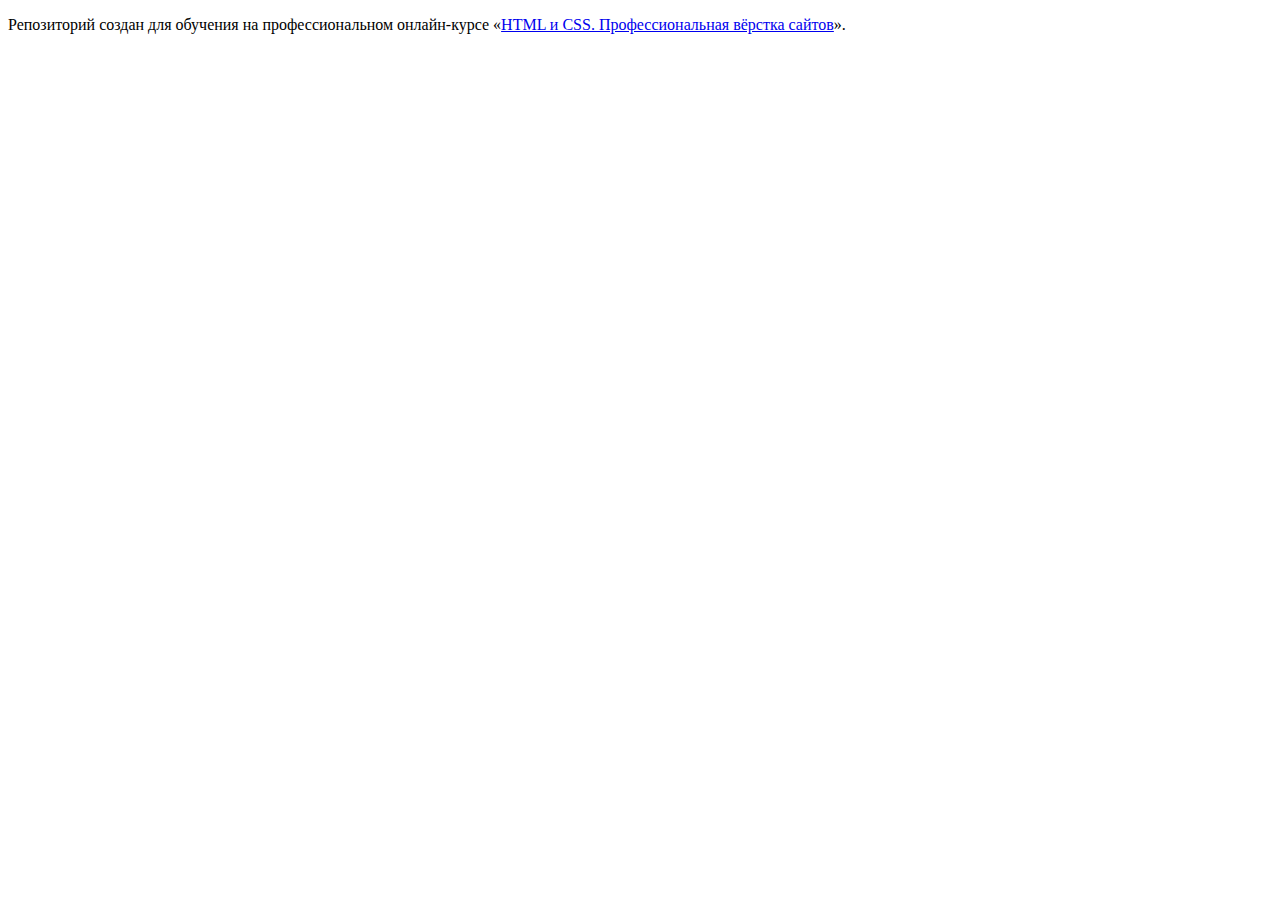
<file: 1/index.html>
<!DOCTYPE html>
<html lang="ru">
  <head>
    <meta charset="utf-8">
    <title>HTML Academy: Седона</title>
    <base href="https://htmlacademy-htmlcss.github.io/2333387-sedona-37/1/">
</head>
  <body>

    <p>Репозиторий создан для обучения на профессиональном онлайн‑курсе «<a href="https://htmlacademy.ru/intensive/htmlcss">HTML и CSS. Профессиональная вёрстка сайтов</a>».</p>

  </body>
</html>
</file>
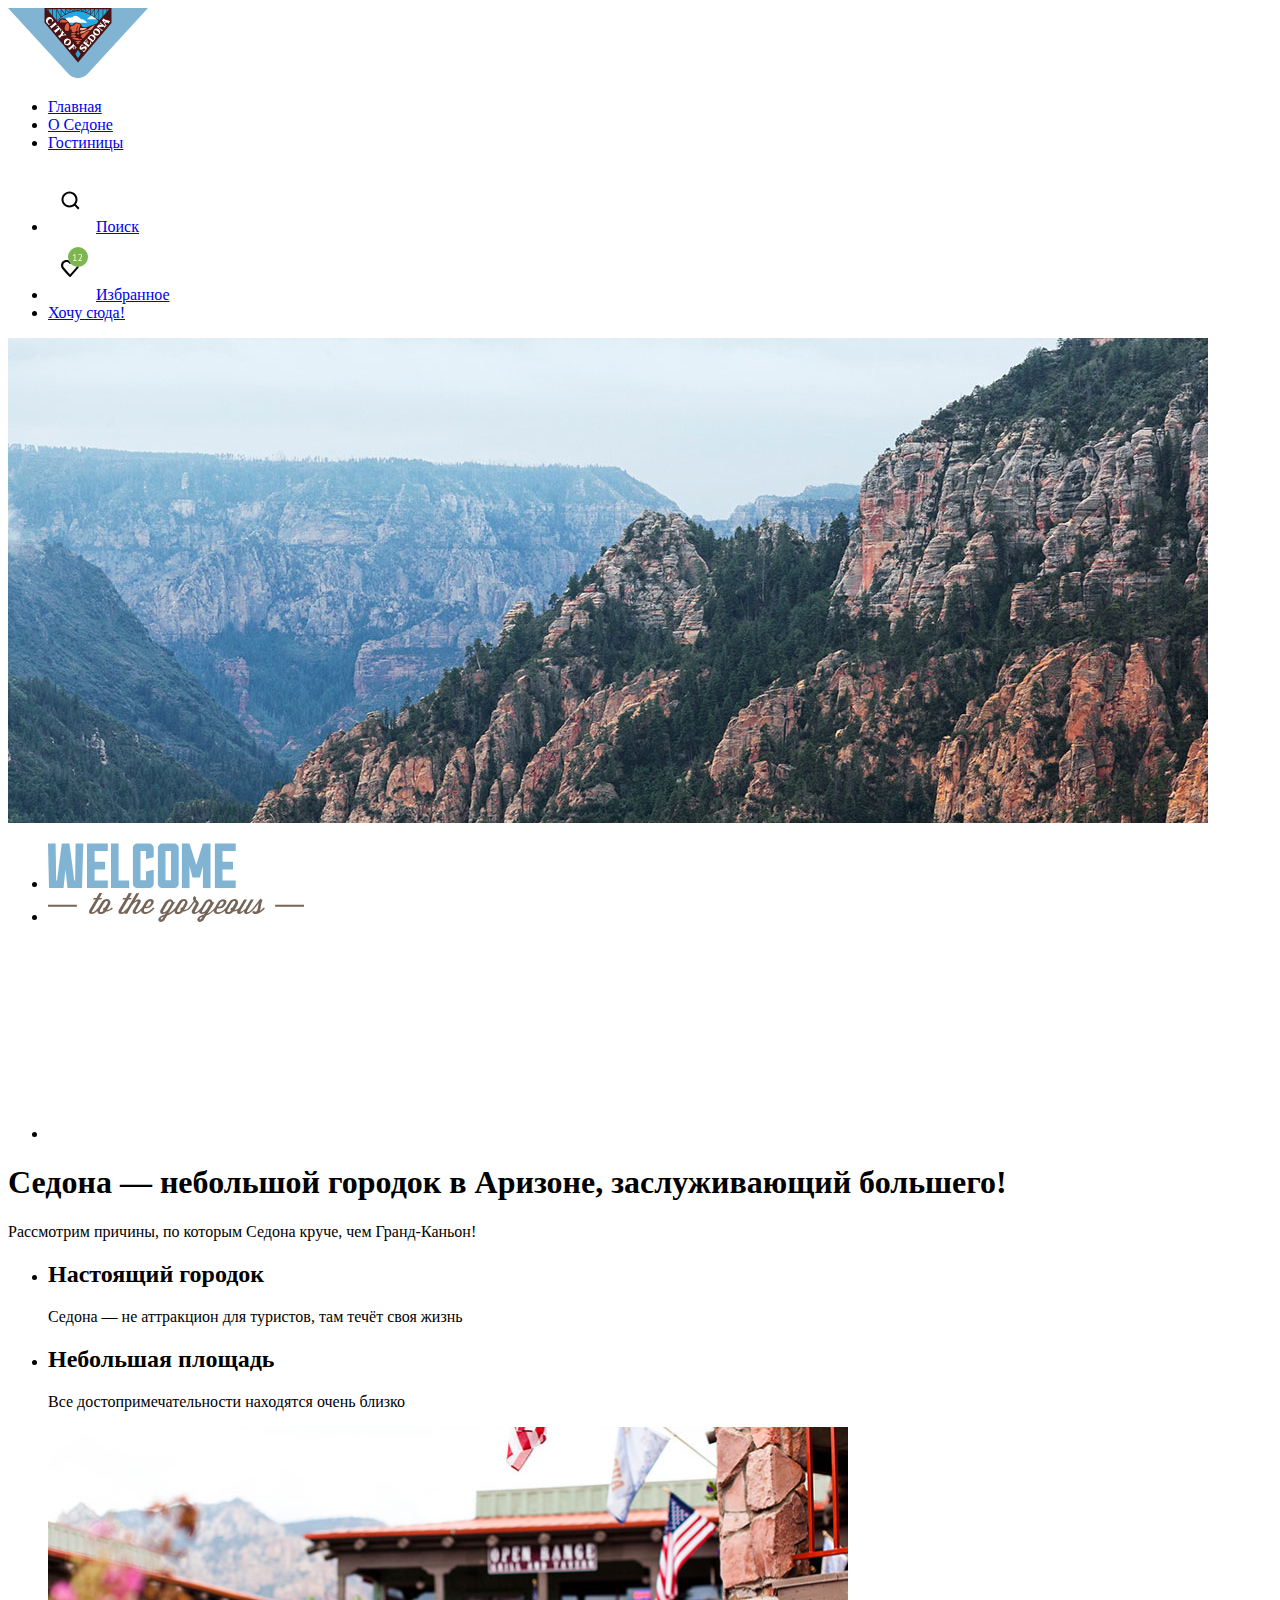
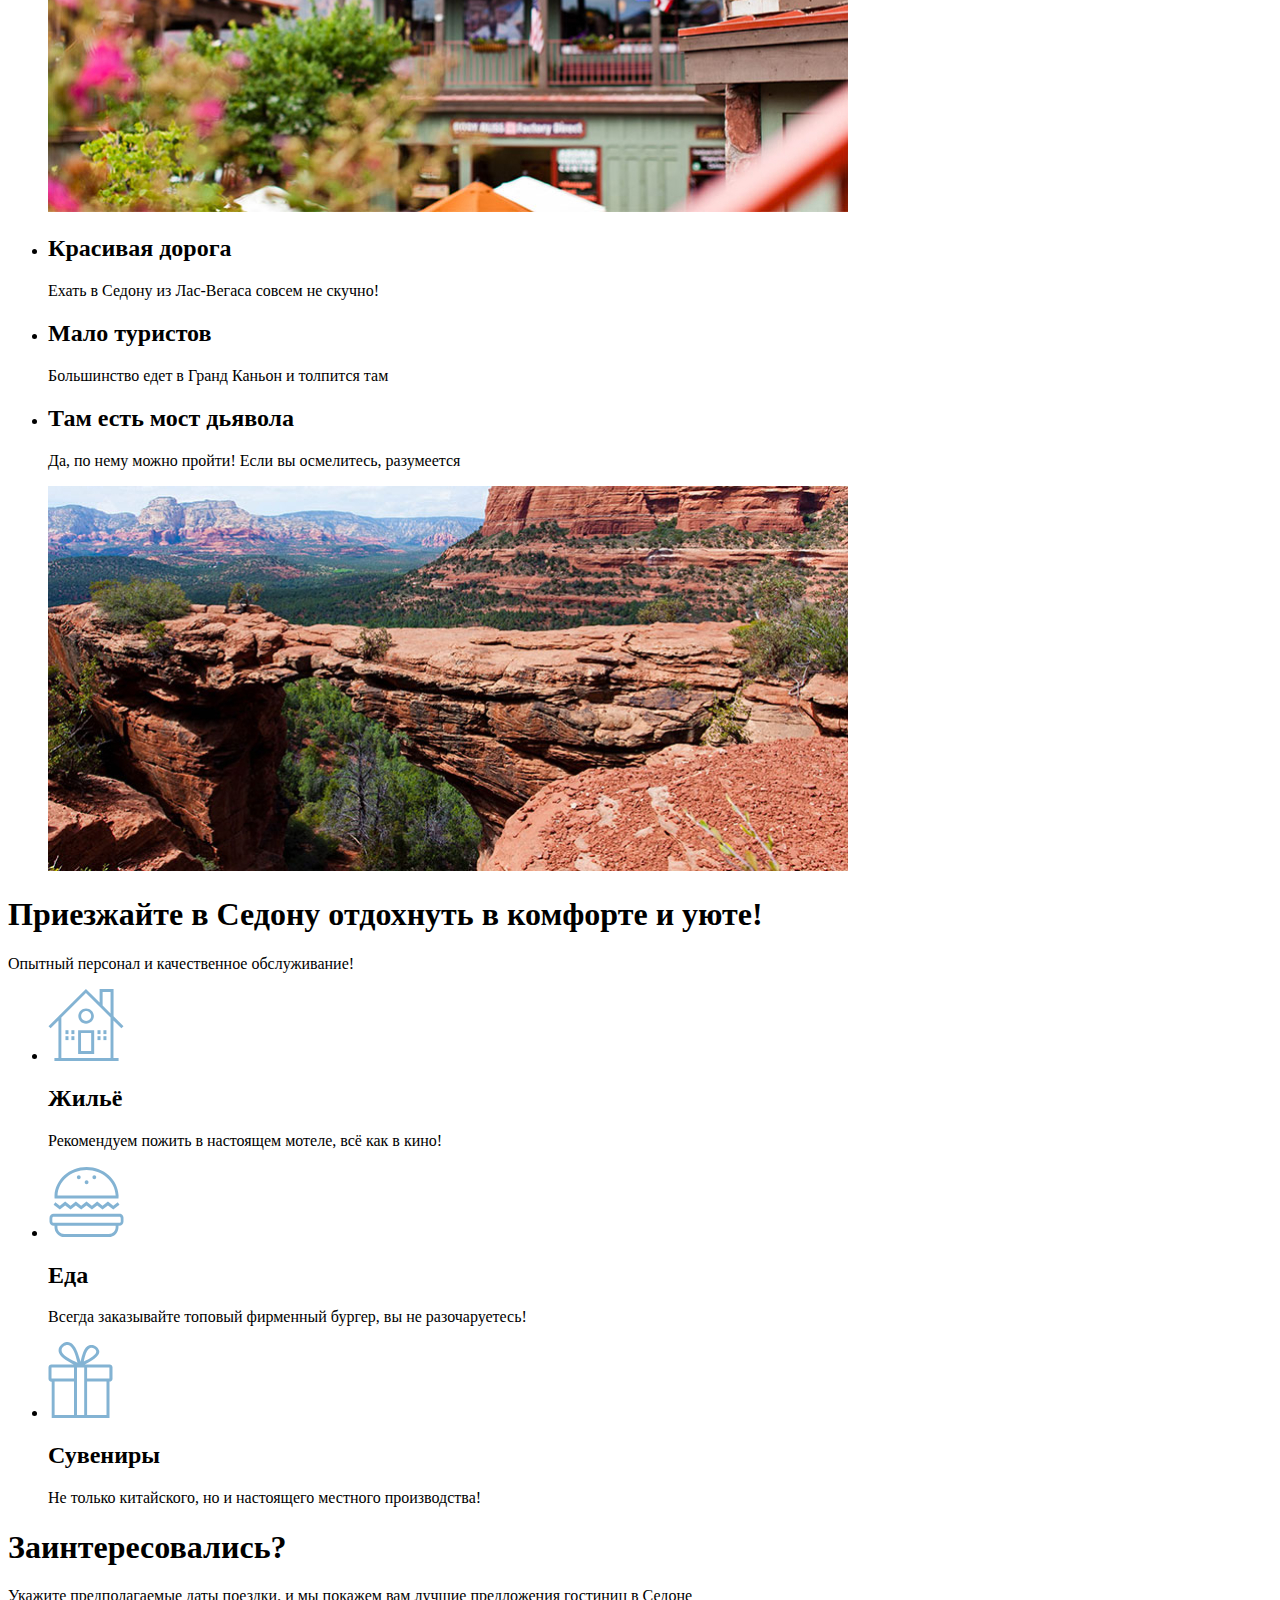
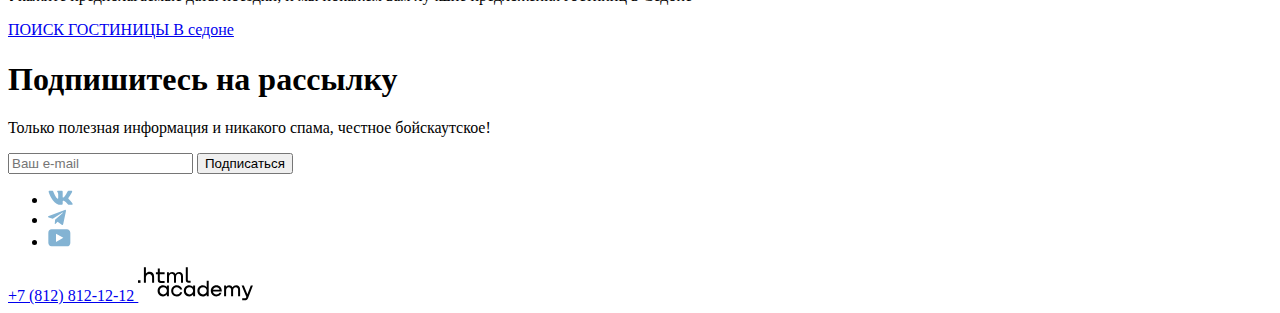
<file: 2/index.html>
<!DOCTYPE html>
<html lang="ru">
  <head>
    <meta charset="utf-8">
    <title>HTML Academy: Седона</title>
    <base href="https://htmlacademy-htmlcss.github.io/2333387-sedona-37/2/">
</head>
  <body>
    <heder class="page-header">
      <nav class="nav-main">
        <span class="visually-hidden">
        <a class="logo-link" href="index.html">
          <img class="logo" src="img\logo.svg" alt="Логотип Седона">
        </a>
      </span>
    <ul class="nav-list">
      <li class="nav-item">
        <a calss="nav-link" href="#">
          Главная
        </a>
      </li>
      <li class="nav-item">
        <a calss="nav-link" href="#">
          О Cедоне
        </a>
      </li>
      <li class="nav-item">
        <a calss="nav-link" href="#">
          Гостиницы
        </a>
      </li>
    </ul>
    <ul class="nav-user">
      <li class="user-item">
        <img class="loupe" src="img\loupe.svg" alt="Лупа">
        <span class="visually-hidden">
        <a calss="nav-link" href="#">
          Поиск
        </a>
      </span>
      </li>
      <li class="user-item">
        <img class="loupe" src="img\Избранное.svg" alt="Сердце">
        <span class="visually-hidden">
        <a calss="nav-link" href="#">
          Избранное
        </a>
      </span>
      </li>
      <li class="user-item">
        <a class="button" href="catalog.html" target="_blak">
          Хочу сюда!
        </a>
      </li>
    </ul>
  </nav>
    </heder>
    <main>
    <section class="hero">
      <img class="background-img" src="img\background_img.jpg" width="1200" height="485" alt="Большие горы">
      <ul class="svg-list">
    <li class="svg-item"><img class="welcome" src="img\Welcome.svg" alt="Welcome"></li>
    <li class="svg-item"><img class="under-welcome" src="img\to the gorgeous.svg" alt="to the gorgeous"></li>
    <li class="svg-item"><img class="sedona-text" src="img\Sedona.svg" alt="SEDONA"></li>
      </ul>
    </section>
    <section class="inf-section">
    <h1>Седона — небольшой городок в Аризоне,
      заслуживающий большего!</h1>
      <p>Рассмотрим причины, по которым Седона круче, чем Гранд-Каньон!</p>
    </section>
    <section class="resons">
      <ul class="reasons-list">
        <li class="reasons-item">
          <h2>Настоящий городок</h2>
          <p>Седона — не аттракцион для туристов, там течёт своя жизнь</p>
        </li>
        <li class="reasons-item">
          <h2>Небольшая
            площадь</h2>
            <p>Все достопримечательности находятся очень близко</p>
            <img class="reason-img" src="img\resaon_img_1.jpg" alt="Забегаловка в Америке">
        </li>
        <li class="reasons-item">
        <h2>Красивая
          дорога</h2>
          <p>Ехать в Седону из Лас-Вегаса совсем не скучно!</p>
        </li>
        <li class="reasons-item">
        <h2>Мало
          туристов</h2>
          <p>Большинство едет в Гранд Каньон и толпится там</p>
        </li>
        <li class="reasons-item">
          <h2>Там есть
            мост дьявола</h2>
            <p>Да, по нему можно пройти! Если вы осмелитесь, разумеется</p>
            <img class="reason-img" src="img\reason_img_2.jpg" alt="Скалистая местность">
        </li>
      </ul>
    </section>
    <section class="about-section">
      <h1>Приезжайте в Седону отдохнуть в комфорте и уюте!</h1>
        <p>Опытный персонал и качественное обслуживание!</p>
      </section>
      <section class="offer">
        <ul class="offer-list">
          <li class="offer-item">
          <img class="house" src="img\house.svg" alt="Дом">
          <h2>Жильё</h2>
          <p>Рекомендуем пожить в настоящем мотеле,
            всё как в кино!</p>
          </li>
          <li class="offer-item">
          <img class="burger" src="img\burger.svg" alt="Еда">
          <h2>Еда</h2>
          <p>Всегда заказывайте
            топовый фирменный бургер, вы не разочаруетесь!</p>
          </li>
          <li class="offer-item">
          <img class="gift" src="img\gift.svg" alt="Подарок">
          <h2>Сувениры</h2>
          <p>Не только китайского,
            но и настоящего местного производства!</p>
          </li>
        </ul>
      </section>
      <section class="search">
        <h1>Заинтересовались?</h1>
        <p>Укажите предполагаемые даты поездки, и мы покажем вам лучшие предложения гостиниц в Седоне</p>
        <a class="button" href="catalog.html" target="_blak">ПОИСК ГОСТИНИЦЫ В седоне</a>
      </section>
    </main>
    <footer class="main-fotter">
    <section class="form">
      <h1>Подпишитесь на рассылку</h1>
      <p>Только полезная информация и никакого спама, честное бойскаутское!</p>
      <form action="https://echo.htmlacademy.ru/" method="get">
      <lable>
        <input type="text" name="email" placeholder="Ваш e-mail">
        <input type="submit" value="Подписаться">
      </lable>
      <ul class="networks-list">
        <li class="networks-item">
        <a class="vk-link" href="#"><img class="vk" src="img\vk.svg" alt="Ссылка на Вк"></a>
        </li>
        <li class="networks-item">
        <a class="telegram-link" href="#"><img class="telegram" src="img\telegram.svg" alt="Ссылка на telegram"></a>
        </li>
        <li class="networks-item">
        <a class="youtube-link" href="#"><img class="youtube" src="img\youtube.svg" alt="Ссылка на youtube"></a>
        </li>
      </ul>
      <a class="contacts-phone" href="tel:88128121212">
        +7 (812) 812-12-12
      </a>
      <a class="logo-html" href="#">
      <img class="logo-html-img" src="img\Logo_HTML_academy.svg" alt="Логотип HTML academy">
      </a>
      </form>
    </section>
    </footer>
  </body>
</html>
</file>
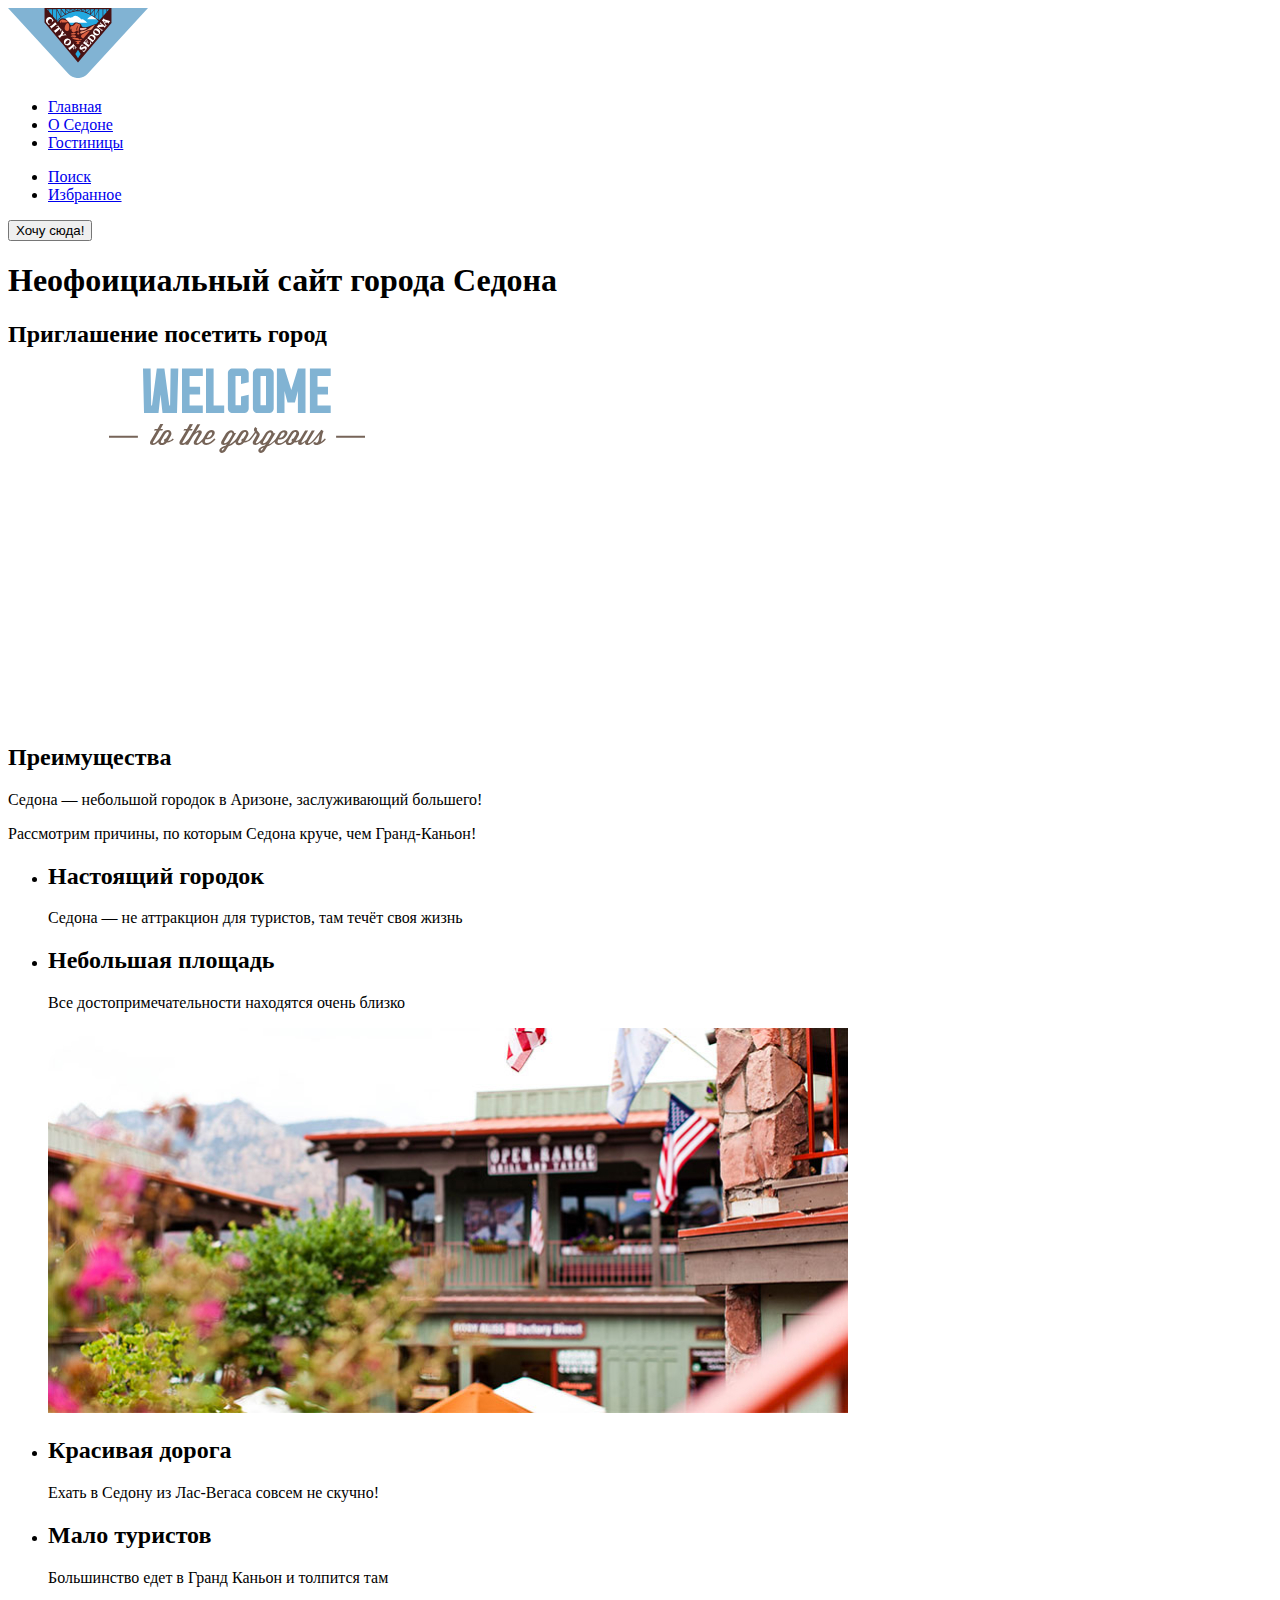
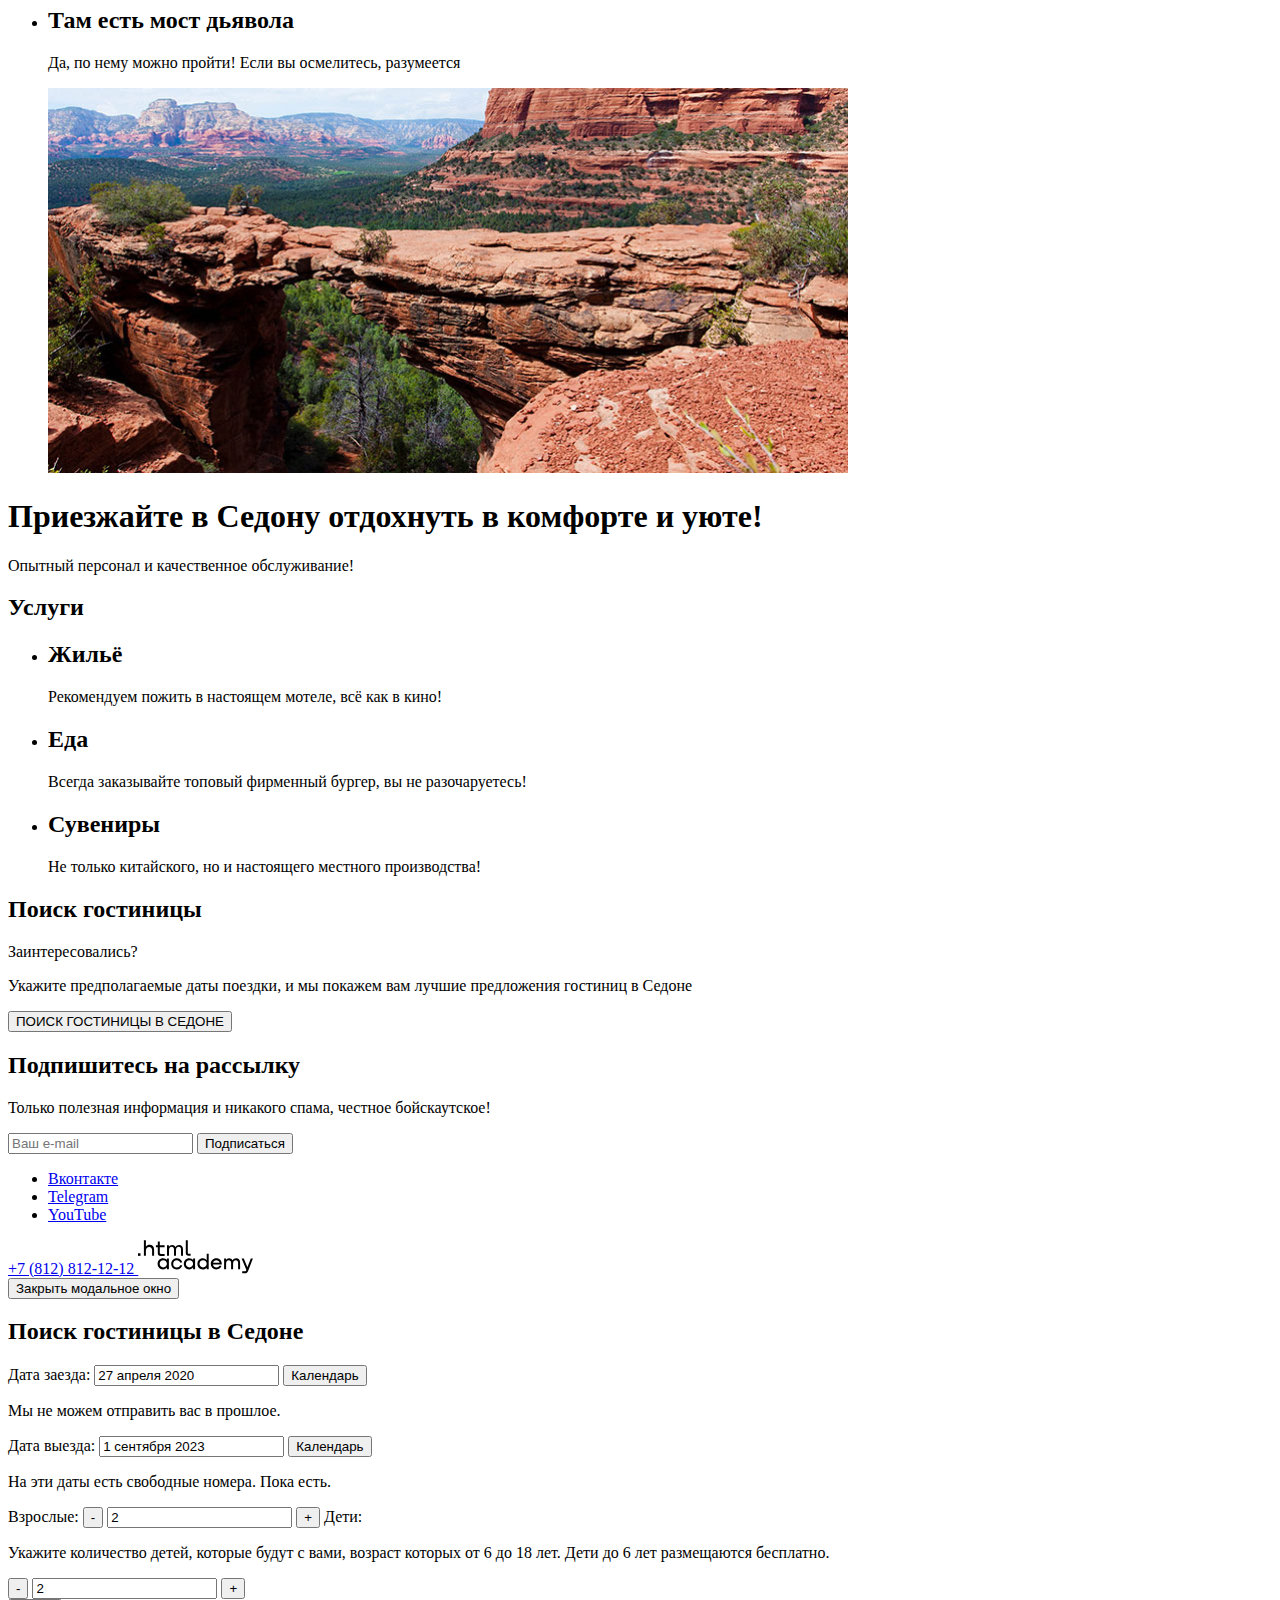
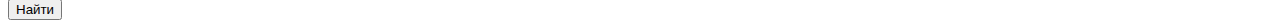
<file: 3/index.html>
<!DOCTYPE html>
<html lang="ru">
  <head>
    <meta charset="utf-8">
    <title>HTML Academy: Седона</title>
    <base href="https://htmlacademy-htmlcss.github.io/2333387-sedona-37/3/">
</head>
  <body>
    <header class="header">
      <a href="#" class="header_logo">
      <img class="logo" src="images\logo.svg" alt="Логотип Седона">
    </a>
      <nav class="nav_main">
    <ul class="nav_list">
      <li class="nav_item">
        <a calss="nav_link" href="#">
          Главная
        </a>
      </li>
      <li class="nav_item">
        <a calss="nav_link" href="#">
          О Cедоне
        </a>
      </li>
      <li class="nav_item">
        <a calss="nav_link" href="catalog.html">
          Гостиницы
        </a>
      </li>
    </ul>
  </nav>
  <ul class="user">
    <li class="user_item">
      <a calss="user_item_link" href="#">
        <span class="visually_hidden">
        Поиск
      </span>
      </a>
    </li>
    <li class="user-item">
      <a calss="nav-link" href="#">
        <span class="visually-hidden">
        Избранное
      </span>
      </a>
    </li>
  </ul>
  <button class="header_button">
    Хочу сюда!
  </button>
    </header>
    <main>
      <h1 class="visually_hidden">
        Неофоициальный сайт города Седона
      </h1>
      <section class="lead">
        <h2 class="visually_hidden">
          Приглашение посетить город
        </h2>
        <img class="lead_description_image" src="images\Welcome.svg" alt="Добро пожаловать в великолепную Седону, потому что Гранд-Каньон отстой!">
      </section>
    <section class="info_section">
      <h2 class="visually-hidden">
        Преимущества
      </h2>
    <p>Седона — небольшой городок в Аризоне,
      заслуживающий большего!</p>
      <p>Рассмотрим причины, по которым Седона круче, чем Гранд-Каньон!</p>
    </section>
    <section class="reasons">
      <ul class="reasons_list">
        <li class="reasons_item">
          <h2>Настоящий городок</h2>
          <p class="reasons_item_description">
            Седона — не аттракцион для туристов, там течёт своя жизнь
          </p>
        </li>
        <li class="reasons_item">
          <h2>Небольшая
            площадь</h2>
            <p>Все достопримечательности находятся очень близко</p>
            <img class="reason_img" src="images\resaon_img_1.jpg" width="800px" height="385px" alt="Город Седона">
        </li>
        <li class="reasons_item">
        <h2>Красивая
          дорога</h2>
          <p>Ехать в Седону из Лас-Вегаса совсем не скучно!</p>
        </li>
        <li class="reasons_item">
        <h2>Мало
          туристов</h2>
          <p>Большинство едет в Гранд Каньон и толпится там</p>
        </li>
        <li class="reasons_item">
          <h2>Там есть
            мост дьявола</h2>
            <p>Да, по нему можно пройти! Если вы осмелитесь, разумеется</p>
            <img class="reason_img" src="images\reason_img_2.jpg" width="800px" height="385px" alt="Скалистая местность">
        </li>
      </ul>
    </section>
    <section class="info_section">
      <h1>Приезжайте в Седону отдохнуть в комфорте и уюте!</h1>
        <p>Опытный персонал и качественное обслуживание!</p>
      </section>
      <section class="service_section">
        <h2 class="visually_hidden">
          Услуги
        </h2>
        <ul class="service_list">
          <li class="service_item">
          <h2>Жильё</h2>
          <p>Рекомендуем пожить в настоящем мотеле,
            всё как в кино!</p>
          </li>
          <li class="service_item">
          <h2>Еда</h2>
          <p>Всегда заказывайте
            топовый фирменный бургер, вы не разочаруетесь!</p>
          </li>
          <li class="service_item">
          <h2>Сувениры</h2>
          <p>Не только китайского,
            но и настоящего местного производства!</p>
          </li>
        </ul>
      </section>
      <section class="search_section">
        <h2 class="visually_hidden">
          Поиск гостиницы
        </h2>
        <p>Заинтересовались?</p>
        <p>Укажите предполагаемые даты поездки, и мы покажем вам лучшие предложения гостиниц в Седоне</p>
        <button class="search_button">ПОИСК ГОСТИНИЦЫ В СЕДОНЕ</button>
      </section>
    </main>
    <footer class="footer">
      <section class="form">
      <h2>Подпишитесь на рассылку</h2>
      <p>Только полезная информация и никакого спама, честное бойскаутское!</p>
      <form action="https://echo.htmlacademy.ru/" method="get">
      <label>
        <input type="text" name="email" placeholder="Ваш e-mail">
      </label>
      <label>
        <input type="submit" value="Подписаться">
      </label>
    </section>
      <ul class="footer_nav">
        <li class="footer_nav_item">
        <a class="footer_nav_link" href="https://vk.com/htmlacademy" target="_blank">
          <span class="visually_hidden">
            Вконтакте
          </span>
        </a>
        </li>
        <li class="footer_nav_item">
        <a class="footer_nav_link" href="https://t.me/htmlacademy" target="_blank">
          <span class="visually_hidden">
            Telegram
          </span>
        </a>
        </li>
        <li class="footer_nav_item">
        <a class="footer_nav_link" href="https://www.youtube.com/user/htmlacademyru" target="_blank">
          <span class="visually_hidden">
            YouTube
          </span>
        </a>
        </li>
      </ul>
      <a class="contacts-phone" href="tel:88128121212" target="_blank">
        +7 (812) 812-12-12
      </a>
      <a class="footer_logo" href="https://htmlacademy.ru/">
      <img class="footer_logo_img" src="images\Logo_HTML_academy.svg" alt="Логотип HTML academy">
      </a>
      </form>
    </footer>
    <div class="modal">
    <div class="modal_wrapper">
      <button class="close_buttom">
        <span class="visually_hidden">
        Закрыть модальное окно
        </span>
      </button>
      <h2>
        Поиск гостиницы в Седоне
      </h2>
      <form action="https://echo.htmlacademy.ru/" class="modal_search" method="post">
      <label for="arrival_date">
        Дата заезда:
      </label>
      <input type="text" class="arrival_text" name="arrival_date" id="arrival_date" value="27 апреля 2020">
      <button class="calendar" type="button">
        <span class="visually_hidden">
          Календарь
        </span>
      </button>
      <p class="message">
        Мы не можем отправить вас в прошлое.
      </p>
      <label for="exit_date">
        Дата выезда:
      </label>
      <input type="text" class="exit_text" name="exit_date" id="exit_date" value="1 сентября 2023">
      <button class="calendar" type="button">
        <span class="visually_hidden">
          Календарь
        </span>
      </button>
      <p class="message">
        На эти даты есть свободные номера. Пока есть.
      </p>
    </div>
      <div class="member">
        <label for="adult_value">
          Взрослые:
        </label>
        <button class="minus" type="button">
          <span class="visually_hidden">
            -
          </span>
        </button>
        <input type="text" class="adult_value" type="number" id="adult_value" name="adult_value" value="2">
        <button class="plus" type="button">
          <span class="visually_hidden">
            +
          </span>
        </button>
        <label for="child_value">
          Дети:
        </label>
        <span class="information">
          <p>
            Укажите количество детей, которые будут с вами, возраст которых от 6 до 18 лет. Дети до 6 лет размещаются бесплатно.
          </p>
        </span>
        <button class="minus" type="button">
          <span class="visually_hidden">
            -
          </span>
        </button>
        <input type="text" class="child_value" type="number" id="child_value" name="child_value" value="2">
        <button class="plus" type="button">
          <span class="visually_hidden">
            +
          </span>
        </button>
      </div>
      <button class="search_button_modal" type="submit">
        Найти
      </button>
      </form>
    </div>
  </body>
</html>
</file>
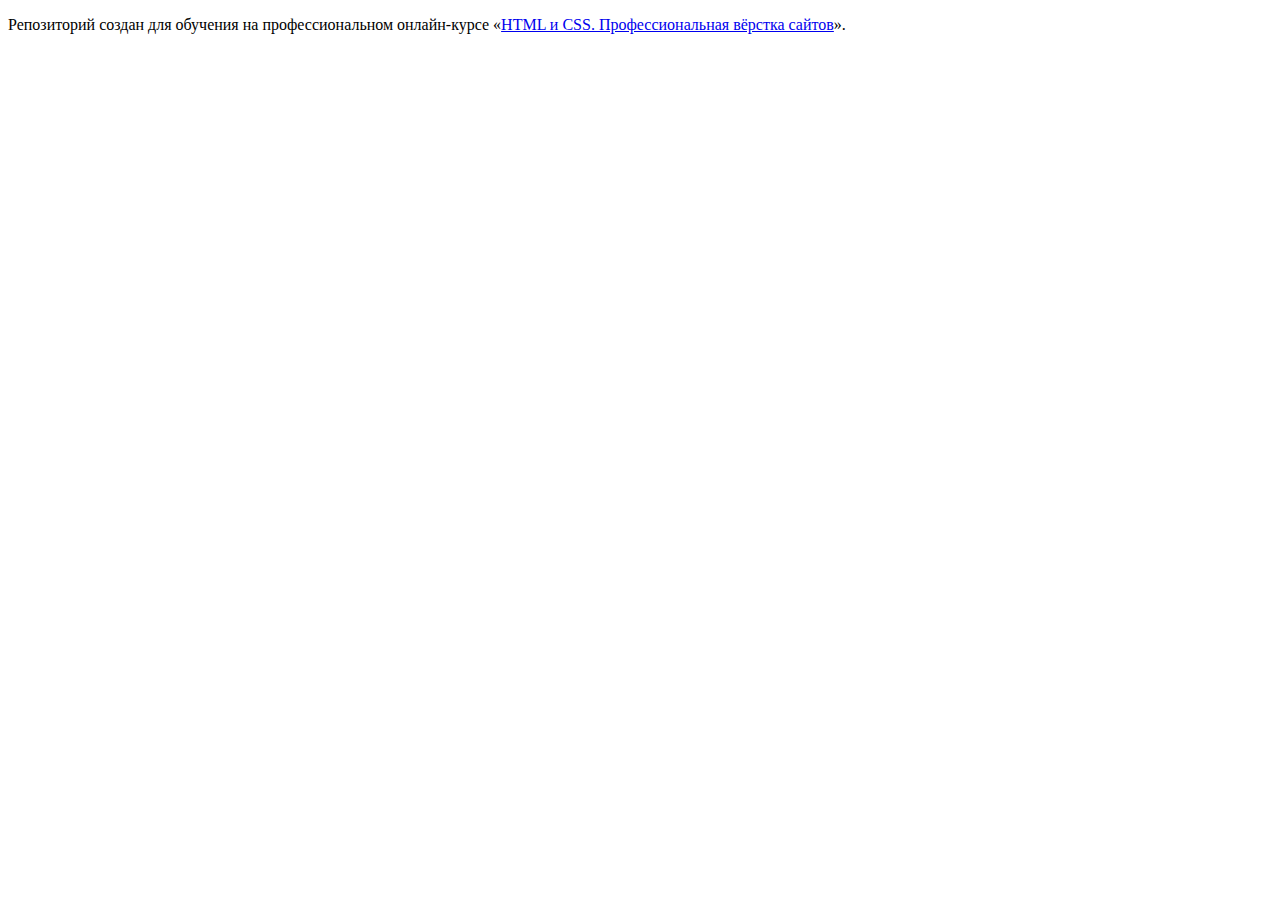
<file: master/index.html>
<!DOCTYPE html>
<html lang="ru">
  <head>
    <meta charset="utf-8">
    <title>HTML Academy: Седона</title>
    <base href="https://htmlacademy-htmlcss.github.io/2333387-sedona-37/master/">
</head>
  <body>

    <p>Репозиторий создан для обучения на профессиональном онлайн‑курсе «<a href="https://htmlacademy.ru/intensive/htmlcss">HTML и CSS. Профессиональная вёрстка сайтов</a>».</p>

  </body>
</html>
</file>
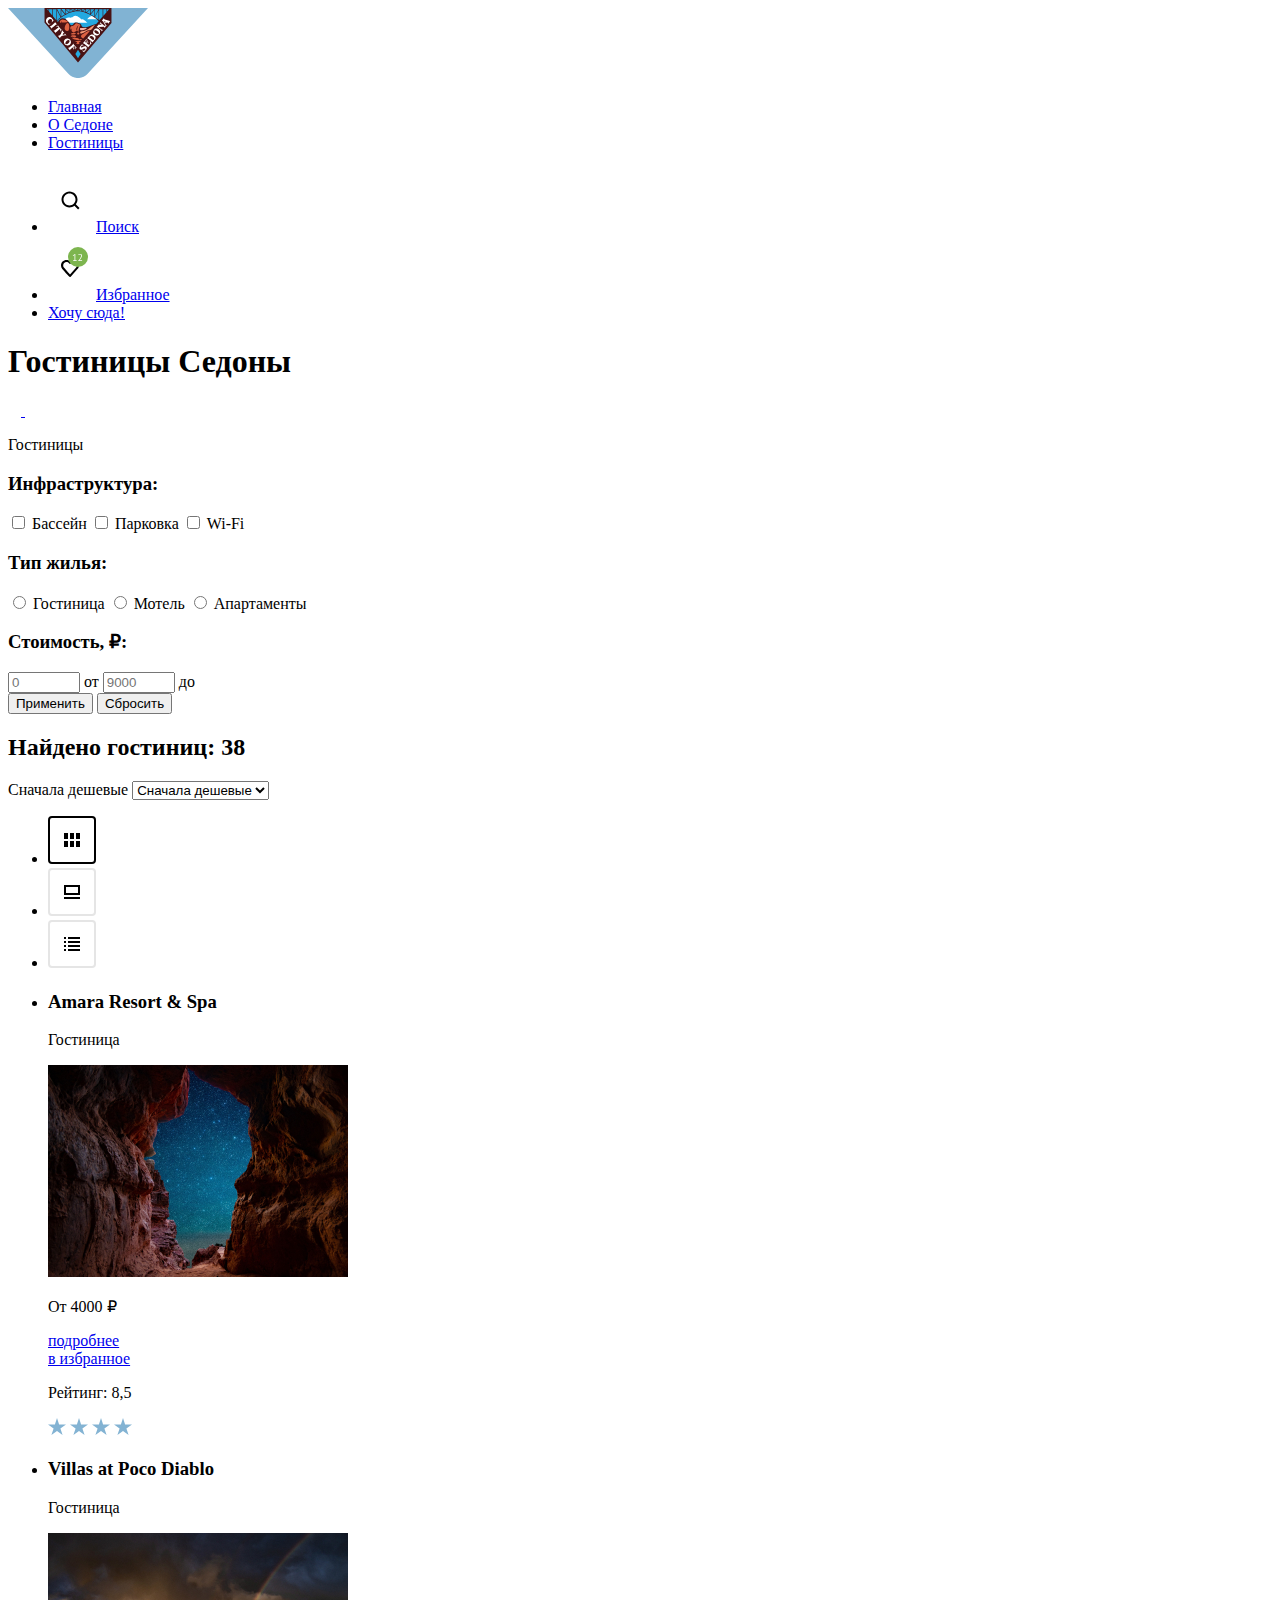
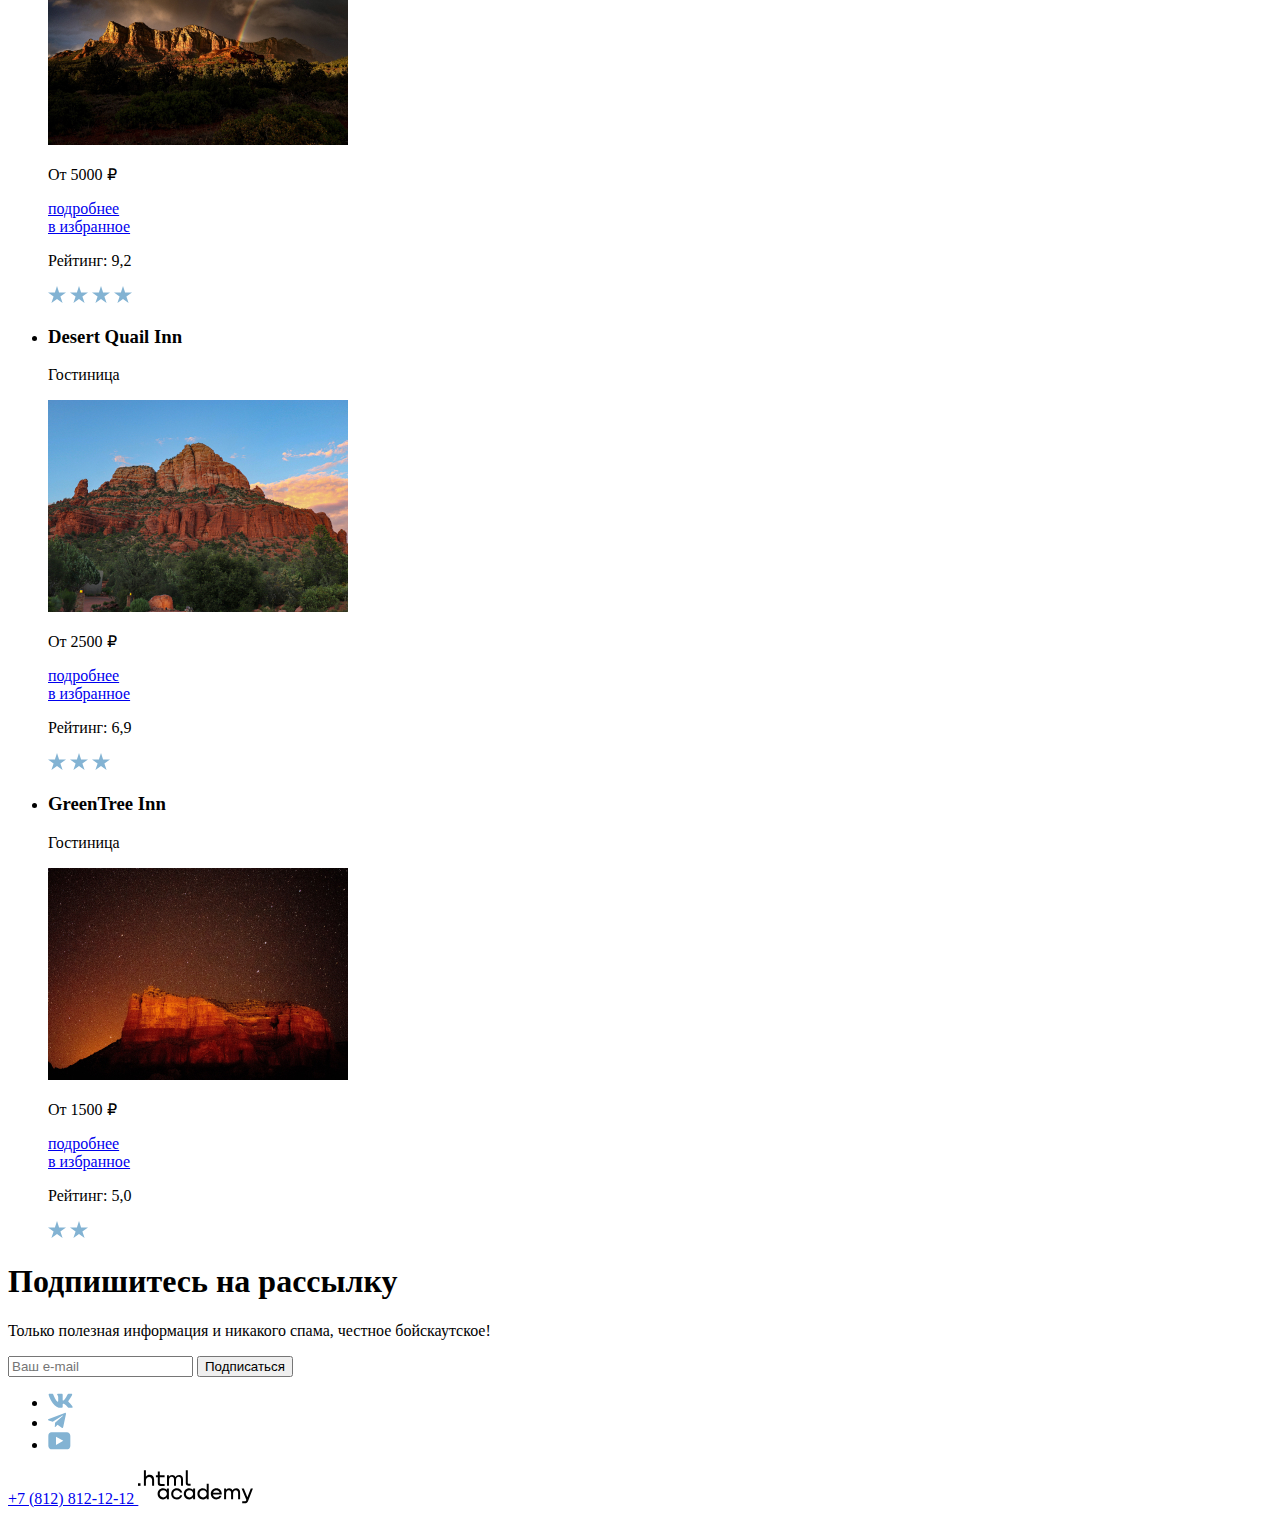
<file: 2/catalog.html>
<!DOCTYPE html>
<html lang="ru">
  <head>
    <meta charset="utf-8">
    <title>HTML Academy: Седона</title>
    <base href="https://htmlacademy-htmlcss.github.io/2333387-sedona-37/2/">
</head>
  <body>
    <heder class="page-header">
      <nav class="nav-main">
        <span class="visually-hidden">
          <a class="logo-link" href="index.html" target="_blank">
          <img class="logo" src="img\logo.svg" alt="Логотип Седона">
        </a>
      </span>
    <ul class="nav-list">
      <li class="nav-item">
        <a calss="nav-link" href="#">
          Главная
        </a>
      </li>
      <li class="nav-item">
        <a calss="nav-link" href="#">
          О Cедоне
        </a>
      </li>
      <li class="nav-item">
        <a calss="nav-link" href="#">
          Гостиницы
        </a>
      </li>
    </ul>
    <ul class="nav-user">
      <li class="user-item">
        <img class="loupe" src="img\loupe.svg" alt="Лупа">
        <span class="visually-hidden">
        <a calss="nav-link" href="#">
          Поиск
        </a>
      </span>
      </li>
      <li class="user-item">
        <img class="loupe" src="img\Избранное.svg" alt="Сердце">
        <span class="visually-hidden">
        <a calss="nav-link" href="#">
          Избранное
        </a>
      </span>
      </li>
      <li class="user-item">
        <a class="button" href="catalog.html">
          Хочу сюда!
        </a>
      </li>
    </ul>
  </nav>
    </heder>
    <main>
    <section class="price">
      <form action="https://echo.htmlacademy.ru/" method="get">
      <h1>
        Гостиницы Седоны
      </h1>
      <a class="house-min-link" href="index.html" target="_blank">
        <img class="house-min" src="img\house_min.svg" alt="Дом">
      </a>
      <img class="right" src="img\стрелка.svg" alt="Стрелка вправо">
      <p>
        Гостиницы
      </p>
      <div class="Infrastructure">
      <h3>
        Инфраструктура:
      </h3>
        <input type="checkbox" id="pool">
        <label for="pool">
          Бассейн
        </label>
        <input type="checkbox" id="parcking">
        <label for="parcking">
          Парковка
        </label>
        <input type="checkbox" id="Wi-Fi">
        <label for="Wi-Fi">
          Wi-Fi
        </label>
      </div>
      <div class="housing">
      <h3>
        Тип жилья:
      </h3>
        <input type="radio" id="hotel" name="housing">
        <lable for="hotel">
          Гостиница
        </lable>
        <input type="radio" id="motel" name="housing">
        <lable for="motel">
          Мотель
        </lable>
        <input type="radio" id="apartments" name="housing">
        <lable for="apartments">
          Апартаменты
        </lable>
      </div>
      <div class="price-filter">
        <h3>
          Стоимость, ₽:
        </h3>
        <div class="slider">
          <label class="price-filter-label">
            <input type="number" min="0" max="9000" placeholder="0" calss="price-filter-input">
            <span class="price-filter-text">от</span>
          </label>
          <label class="price-filter-label">
            <input type="number" min="0" max="9000" placeholder="9000" calss="price-filter-input">
            <span class="price-filter-text">до</span>
          </label>
        </div>
      </div>
      <div class="Apply">
        <input type="submit" value="Применить">
        <input type="reset" value="Сбросить">
    </div>
  </form>
    </section>
    <section class="galley">
    <h2>
      Найдено гостиниц: 38
    </h2>
    <div class="select">
      <label for="price">
        Сначала дешевые
      </label>
      <select name="price" id="price">
        <option value="price-1">
          Сначала дешевые
        </option>
      </select>
    </div>
    <ul class="comande-list">
      <li class="comande-item">
        <img class="comande-item-img" src="img\блоки.svg" alt="блоки">
      </li>
      <li class="comande-item">
        <img class="comande-item-img" src="img\панель.svg" alt="панель">
      </li>
      <li class="comande-item">
        <img class="comande-item-img" src="img\бургер.svg" alt="список">
      </li>
    </ul>
    <ul class="gallery-list">
      <li class="gallery-item">
        <h3>
          Amara Resort & Spa
        </h3>
        <p class="place">
          Гостиница
        </p>
        <img class="gallery-img" src="img\gallery-item-1.jpg" alt="Вид на звезды, сквозь ущелье">
        <p class="price-place">
          От 4000 ₽
        </p>
        <div class="buttom-inf">
          <a href="#">
            подробнее
          </a>
        </div>
        <div class="buttom-like">
          <a href="#">
            в избранное
          </a>
        </div>
        <p class="rate">
          Рейтинг: 8,5
        </p>
        <div class="star-list">
        <img class="star" src="img\star.svg" alt="звезда">
        <img class="star" src="img\star.svg" alt="звезда">
        <img class="star" src="img\star.svg" alt="звезда">
        <img class="star" src="img\star.svg" alt="звезда">
      </div>
      </li>
      <li class="gallery-item">
        <h3>
          Villas at Poco Diablo
        </h3>
        <p class="place">
          Гостиница
        </p>
        <img class="gallery-img" src="img\gallery-item-2.jpg" alt="Вид на звезды, сквозь ущелье">
        <p class="price-place">
          От 5000 ₽
        </p>
        <div class="buttom-inf">
          <a href="#">
            подробнее
          </a>
        </div>
        <div class="buttom-like">
          <a href="#">
            в избранное
          </a>
        </div>
        <p class="rate">
          Рейтинг: 9,2
        </p>
        <div class="star-list">
        <img class="star" src="img\star.svg" alt="звезда">
        <img class="star" src="img\star.svg" alt="звезда">
        <img class="star" src="img\star.svg" alt="звезда">
        <img class="star" src="img\star.svg" alt="звезда">
      </div>
      </li>
      <li class="gallery-item">
        <h3>
          Desert Quail Inn
        </h3>
        <p class="place">
          Гостиница
        </p>
        <img class="gallery-img" src="img\gallery-item-3.jpg" alt="Вид на звезды, сквозь ущелье">
        <p class="price-place">
          От 2500 ₽
        </p>
        <div class="buttom-inf">
          <a href="#">
            подробнее
          </a>
        </div>
        <div class="buttom-like">
          <a href="#">
            в избранное
          </a>
        </div>
        <p class="rate">
          Рейтинг: 6,9
        </p>
        <div class="star-list">
        <img class="star" src="img\star.svg" alt="звезда">
        <img class="star" src="img\star.svg" alt="звезда">
        <img class="star" src="img\star.svg" alt="звезда">
      </div>
      </li>
      <li class="gallery-item">
        <h3>
          GreenTree Inn
        </h3>
        <p class="place">
          Гостиница
        </p>
        <img class="gallery-img" src="img\gallery-item-4.jpg" alt="Вид на звезды, сквозь ущелье">
        <p class="price-place">
          От 1500 ₽
        </p>
        <div class="buttom-inf">
          <a href="#">
            подробнее
          </a>
        </div>
        <div class="buttom-like">
          <a href="#">
            в избранное
          </a>
        </div>
        <p class="rate">
          Рейтинг: 5,0
        </p>
        <div class="star-list">
        <img class="star" src="img\star.svg" alt="звезда">
        <img class="star" src="img\star.svg" alt="звезда">
      </div>
      </li>
    </ul>
    </section>
    </main>
    <footer class="main-fotter">
      <section class="form">
        <h1>Подпишитесь на рассылку</h1>
        <p>Только полезная информация и никакого спама, честное бойскаутское!</p>
        <form action="https://echo.htmlacademy.ru/" method="get">
        <lable>
          <input type="text" name="email" placeholder="Ваш e-mail">
          <input type="submit" value="Подписаться">
        </lable>
        <ul class="networks-list">
          <li class="networks-item">
          <a class="vk-link" href="#"><img class="vk" src="img\vk.svg" alt="Ссылка на Вк"></a>
          </li>
          <li class="networks-item">
          <a class="telegram-link" href="#"><img class="telegram" src="img\telegram.svg" alt="Ссылка на telegram"></a>
          </li>
          <li class="networks-item">
          <a class="youtube-link" href="#"><img class="youtube" src="img\youtube.svg" alt="Ссылка на youtube"></a>
          </li>
        </ul>
        <a class="contacts-phone" href="tel:88128121212">
          +7 (812) 812-12-12
        </a>
        <a class="logo-html" href="#">
        <img class="logo-html-img" src="img\Logo_HTML_academy.svg" alt="Логотип HTML academy">
        </a>
        </form>
      </section>
      </footer>
</file>
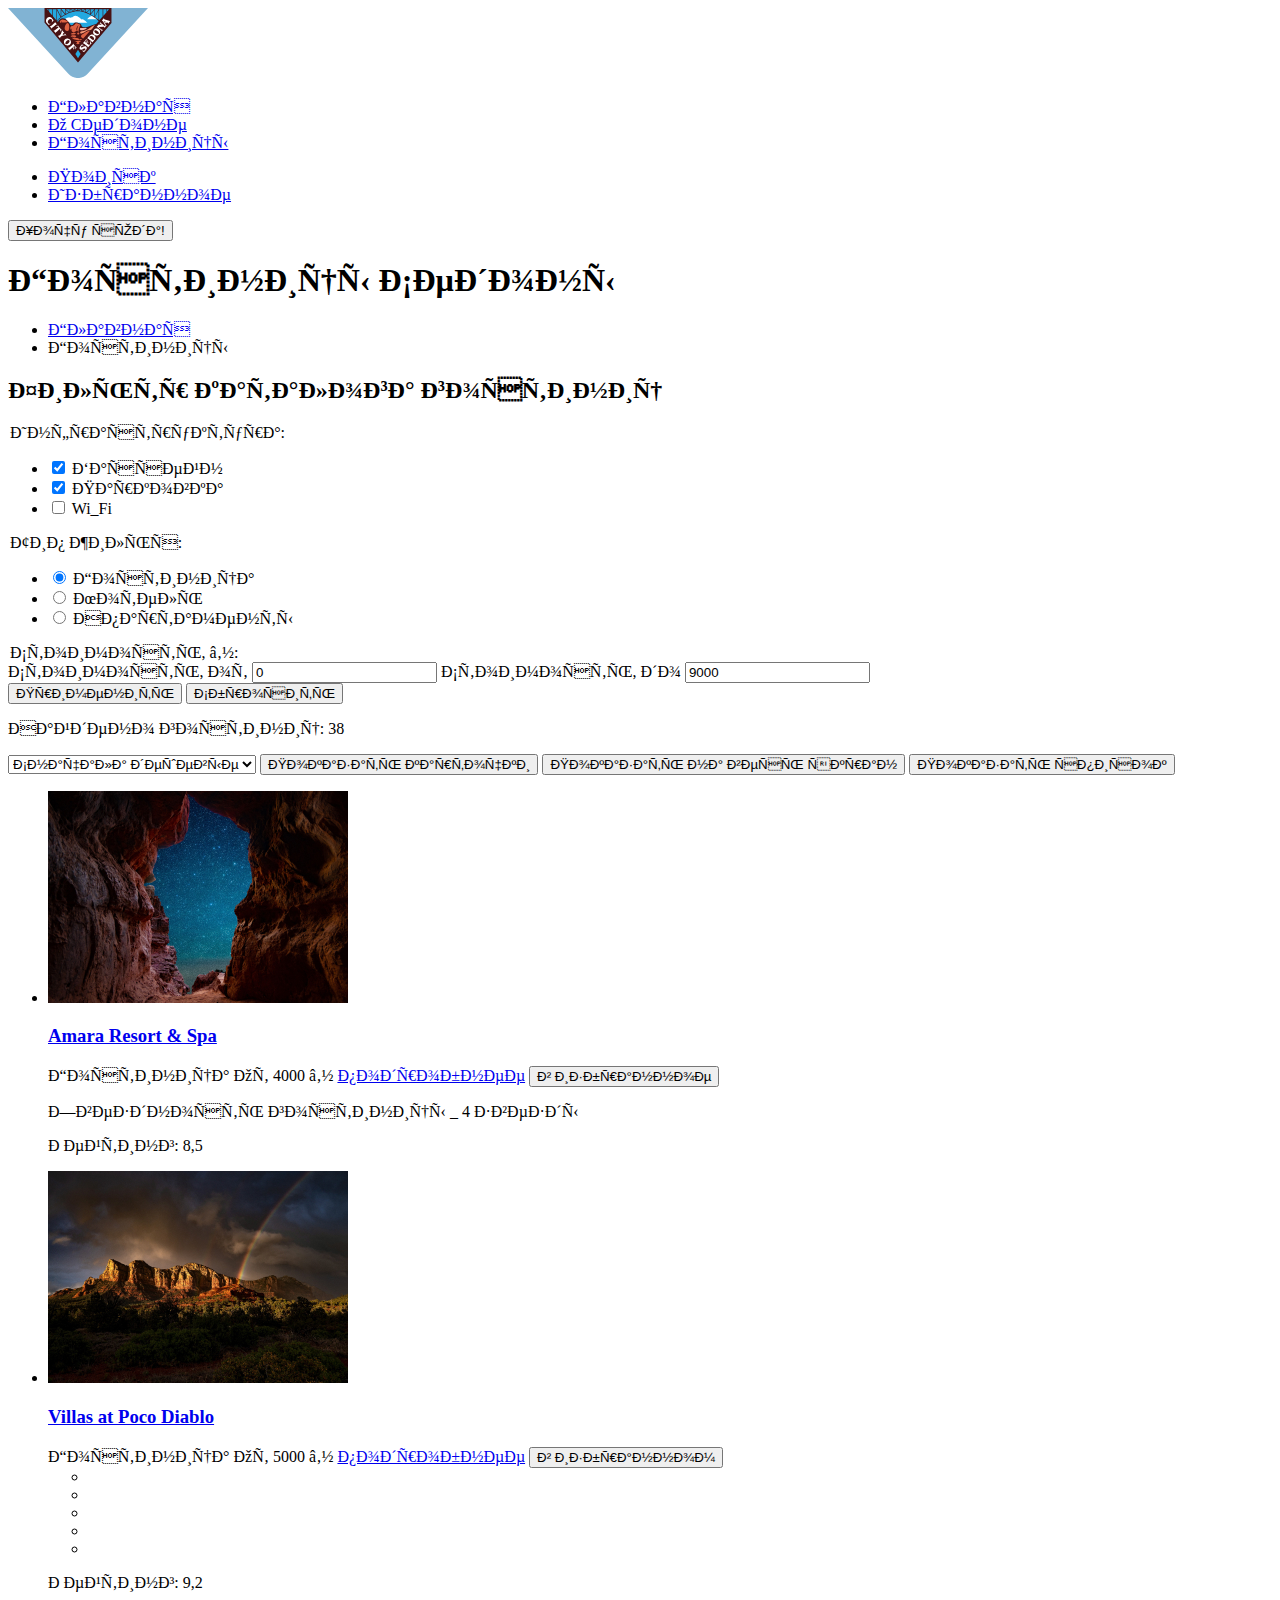
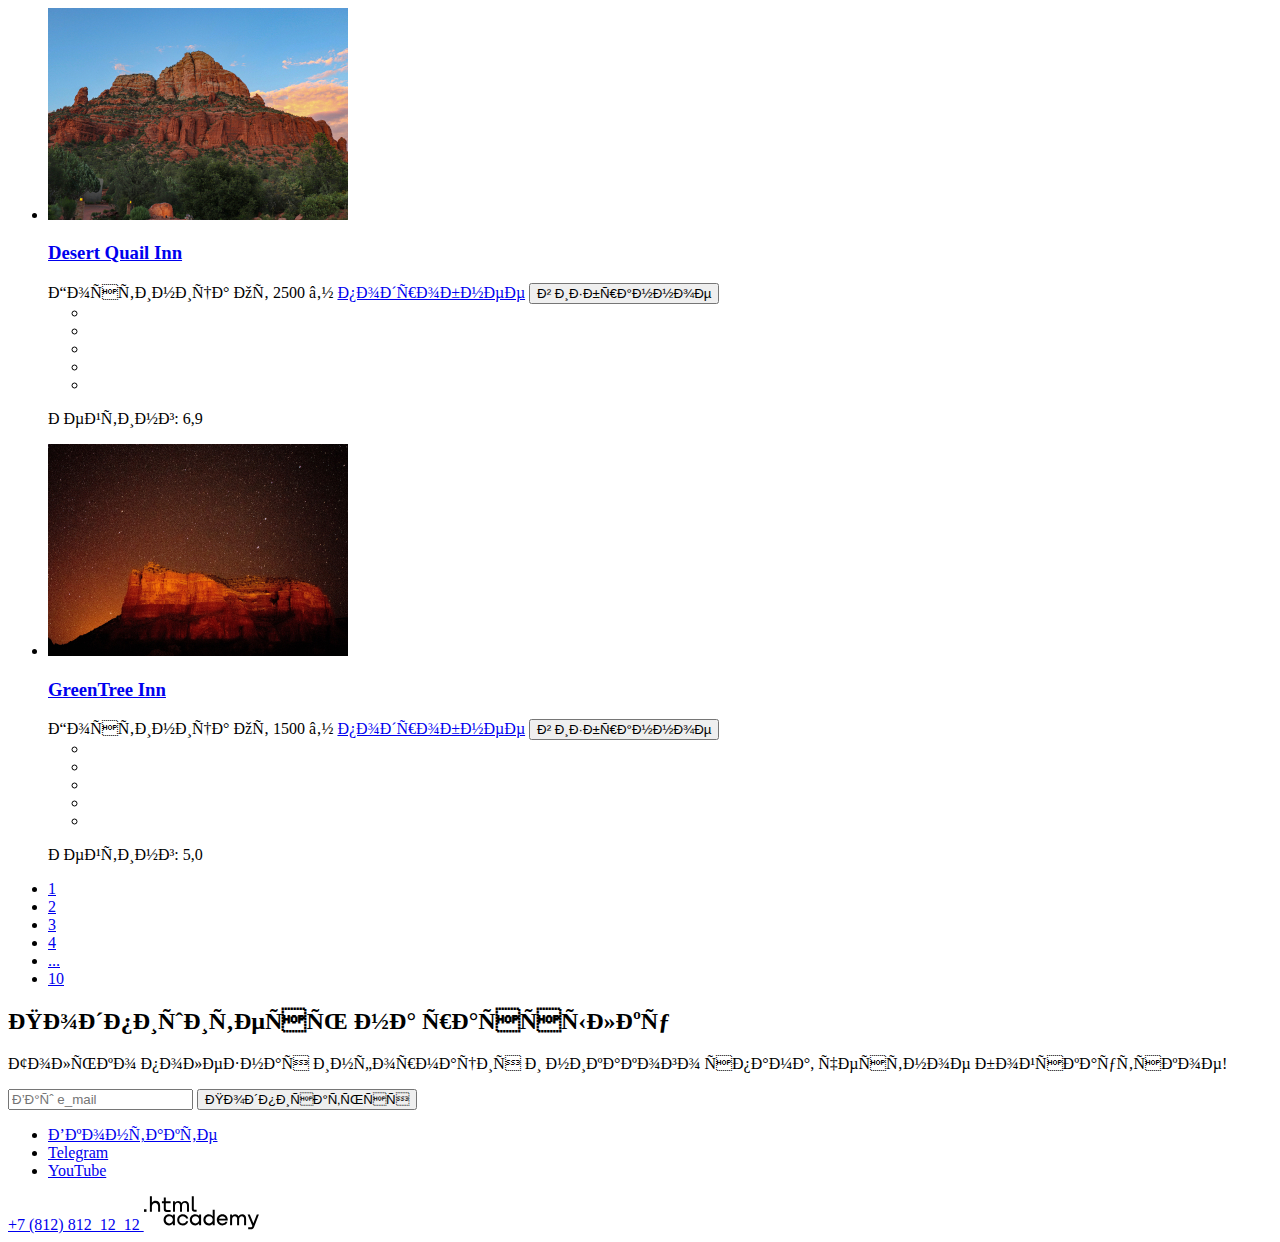
<file: 3/catalog.html>
<!DOCTYPE html>
<html lang="ru">

  <head>
    <meta charset="utf_8">
    <title>HTML Academy: Седона</title>
    <base href="https://htmlacademy-htmlcss.github.io/2333387-sedona-37/3/">
</head>

  <body>
    <header class="header">
      <a href="#" class="header_logo">
        <img class="logo" src="images\logo.svg" alt="Логотип Седона">
      </a>
      <nav class="nav_main">
        <ul class="nav_list">
          <li class="nav_item">
            <a calss="nav_link" href="#">
              Главная
            </a>
          </li>
          <li class="nav_item">
            <a calss="nav_link" href="#">
              О Cедоне
            </a>
          </li>
          <li class="nav_item">
            <a calss="nav_link" href="catalog.html">
              Гостиницы
            </a>
          </li>
        </ul>
      </nav>
      <ul class="user">
        <li class="user_item">
          <a calss="user_item_link" href="#">
            <span class="visually_hidden">
              Поиск
            </span>
          </a>
        </li>
        <li class="user_item">
          <a calss="nav_link" href="#">
            <span class="visually_hidden">
              Избранное
            </span>
          </a>
        </li>
      </ul>
      <button class="header_button">
        Хочу сюда!
      </button>
    </header>
    <main class="catalog_main">
      <header class="catalog_main_header">
        <h1 class="catalog_main_title">Гостиницы Седоны</h1>
        <ul class="breadcrumbs">
          <li class="breadcrumbs_item">
            <a class="breadcrumbs_link" href="index.html">
              <span class="visually_hidden">Главная</span>
            </a>
          </li>
          <li class="breadcrumbs_item">
            <a class="breadcrumbs_item">Гостиницы</a>
          </li>
        </ul>
      </header>
      <section class="hotel_filter">
        <h2 class="visually_hidden">Фильтр каталога гостиниц</h2>
        <form class="hotel_filter" action="https://echo.htmlacademy.ru/" method="post">
          <section class="filter_group">
            <legend class="filter_title">Инфраструктура:</legend>
            <ul class="filter_list">
              <li class="filter_item">
                <label class="control">
                  <input class="control_input" type="checkbox" name="pool" checked>
                  Бассейн
                </label>
              </li>
              <li class="filter_item">
                <label class="control">
                  <input class="control_input" type="checkbox" name="parking" checked>
                  Парковка
                </label>
              </li>
              <li class="filter_item">
                <label class="control">
                  <input class="control_input" type="checkbox" name="wi_Fi">
                  Wi_Fi
                </label>
              </li>
            </ul>
          </section>
          <section class="filter_group">
            <legend class="filter_title">Тип жилья:</legend>
            <ul class="filter_list">
              <li class="filter_item">
                <label class="control">
                  <input class="control_input" type="radio" name="housing_type" value="hotel" checked>
                  Гостиница
                </label>
              </li>
              <li class="filter_item">
                <label class="control">
                  <input class="control_input" type="radio" name="housing_type" value="motel">
                  Мотель
                </label>
              </li>
              <li class="filter_item">
                <label class="control">
                  <input class="control_input" type="radio" name="housing_type" value="apartments">
                  Апартаменты
                </label>
              </li>
            </ul>
          </section>
          <section class="value_filter_group">
            <legend class="value_filter_title">Стоимость, ₽:</legend>
            <label class="visually_hidden" for="value_from">Стоимость, от</label>
            <input type="number" name="value_from" id="value_from" min="0" placeholder="0" value="0">
            <label class="visually_hidden" for="value_to">Стоимость, до</label>
            <input type="number" name="value_to" id="value_to" max="9000" placeholder="9000" value="9000">
            <div class="visually_hidden">
              <span class="range">
                <span class="range_item"></span>
                <span class="range_item"></span>
                <span class="range_item"></span>
                <span class="range_item"></span>
              </span>
            </div>
          </section>
          <button class="filter_apply_button" type="submit">Применить</button>
          <button class="filter_reset_button" type="reset">Сбросить</button>
        </form>
      </section>
      <section class="found_hotels">
        <p class="found_hotels__title">
          Найдено гостиниц: 38
        </p>
        <select class="found_hotels_sort" aria_label="Сортировка">
          <option value="cheap">Сначала дешевые</option>
        </select>
        <button class="card_button" type="button">
          <span class="visually_hidden">Показать карточки</span>
        </button>
        <button class="full_button" type="button">
          <span class="visually_hidden">Показать на весь экран</span>
        </button>
        <button class="list_button" type="button">
          <span class="visually_hidden">Показать список</span>
        </button>
        <ul class="hotels_card_list">
          <li class="hotels_card_item">
            <a href="#" class="hotels_card_link">
              <img src="images\gallery-item-1.jpg" width="300px" height="212px" alt="Звездное небо, сквозь ущелье" class="hotels_card_image">
              <h3 class="hotels_card_title">Amara Resort & Spa</h3>
            </a>
            <span class="hotels_card_description">Гостиница</span>
            <span class="hotels_card_price">От 4000 ₽</span>
            <a href="#" class="more_button">подробнее</a>
            <button class="favorite_button" type="button">в избранное</button>
            <p class="stars start_four">
              <span class="visually_hidden">Звездность гостиницы _ 4 звезды</span>
            </p>
            <p class="hotels_card_rating">Рейтинг: 8,5</p>
          </li>
          <li class="hotels_card_item">
            <a href="#" class="hotels_card_link">
              <img src="images\gallery-item-2.jpg" alt="Радуга над скалами" width="300px" height="212px" class="hotels_card_image">
              <h3 class="hotels_card_title">Villas at Poco Diablo</h3>
            </a>
            <span class="hotels_card_description">Гостиница</span>
            <span class="hotels_card_price">От 5000 ₽</span>
            <a href="#" class="more_button">подробнее</a>
            <button class="favorite_button favorite_button_current" type="button">в избранном</button>
            <ul class="card_star_list">
              <li class="card_star_item"></li>
              <li class="card_star_item"></li>
              <li class="card_star_item"></li>
              <li class="card_star_item"></li>
              <li class="card_star_item"></li>
            </ul>
            <p class="hotels_card_rating">Рейтинг: 9,2</p>
          </li>
          <li class="hotels_card_item">
            <a href="#" class="hotels_card_link">
              <img src="images\gallery-item-3.jpg" alt="Скалы днем" width="300px" height="212px" class="hotels_card_image">
              <h3 class="hotels_card_title">Desert Quail Inn</h3>
            </a>
            <span class="hotels_card_description">Гостиница</span>
            <span class="hotels_card_price">От 2500 ₽</span>
            <a href="#" class="more_button">подробнее</a>
            <button class="favorite_button" type="button">в избранное</button>
            <ul class="card_star_list">
              <li class="card_star_item"></li>
              <li class="card_star_item"></li>
              <li class="card_star_item"></li>
              <li class="card_star_item"></li>
              <li class="card_star_item"></li>
            </ul>
            <p class="hotels_card_rating">Рейтинг: 6,9</p>
          </li>
          <li class="hotels_card_item">
            <a href="#" class="hotels_card_link">
              <img src="images\gallery-item-4.jpg" width="300px" height="212px" alt="Скалы ночью" class="hotels_card_image">
              <h3 class="hotels_card_title">GreenTree Inn</h3>
            </a>
            <span class="hotels_card_description">Гостиница</span>
            <span class="hotels_card_price">От 1500 ₽</span>
            <a href="#" class="more_button">подробнее</a>
            <button class="favorite_button" type="button">в избранное</button>
            <ul class="card_star_list">
              <li class="card_star_item"></li>
              <li class="card_star_item"></li>
              <li class="card_star_item"></li>
              <li class="card_star_item"></li>
              <li class="card_star_item"></li>
            </ul>
            <p class="hotels_card_rating">Рейтинг: 5,0</p>
          </li>
        </ul>
        <ul class="hotels_pagination">
          <li class="hotels_pagination_item">
            <a href="#" class="pagination_link pagination_link_current">1</a>
          </li>
          <li class="hotels_pagination_item">
            <a href="#" class="pagination_link">2</a>
          </li>
          <li class="hotels_pagination_item">
            <a href="#" class="pagination_link">3</a>
          </li>
          <li class="hotels_pagination_item">
            <a href="#" class="pagination_link">4</a>
          </li>
          <li class="hotels_pagination_item">
            <a href="#" class="pagination_link pagination_link_expand">...</a>
          </li>
          <li class="hotels_pagination_item">
            <a href="#" class="pagination_link">10</a>
          </li>
        </ul>
      </section>
    </main>
    <footer class="footer">
      <section class="form">
        <h2>Подпишитесь на рассылку</h2>
        <p>Только полезная информация и никакого спама, честное бойскаутское!</p>
        <form action="https://echo.htmlacademy.ru/" method="get">
          <label>
            <input type="text" name="email" placeholder="Ваш e_mail">
          </label>
          <label>
            <input type="submit" value="Подписаться">
          </label>
      </section>
      <ul class="footer_nav">
        <li class="footer_nav_item">
          <a class="footer_nav_link" href="https://vk.com/htmlacademy" target="_blank">
            <span class="visually_hidden">
              Вконтакте
            </span>
          </a>
        </li>
        <li class="footer_nav_item">
          <a class="footer_nav_link" href="https://t.me/htmlacademy" target="_blank">
            <span class="visually_hidden">
              Telegram
            </span>
          </a>
        </li>
        <li class="footer_nav_item">
          <a class="footer_nav_link" href="https://www.youtube.com/user/htmlacademyru" target="_blank">
            <span class="visually_hidden">
              YouTube
            </span>
          </a>
        </li>
      </ul>
      <a class="contacts_phone" href="tel:88128121212">
        +7 (812) 812_12_12
      </a>
      <a class="footer_logo" href="https://htmlacademy.ru/" target="_blank">
        <img class="footer_logo_img" src="images\Logo_HTML_academy.svg" alt="Логотип HTML academy">
      </a>
      </form>
    </footer>
</html>
</file>
